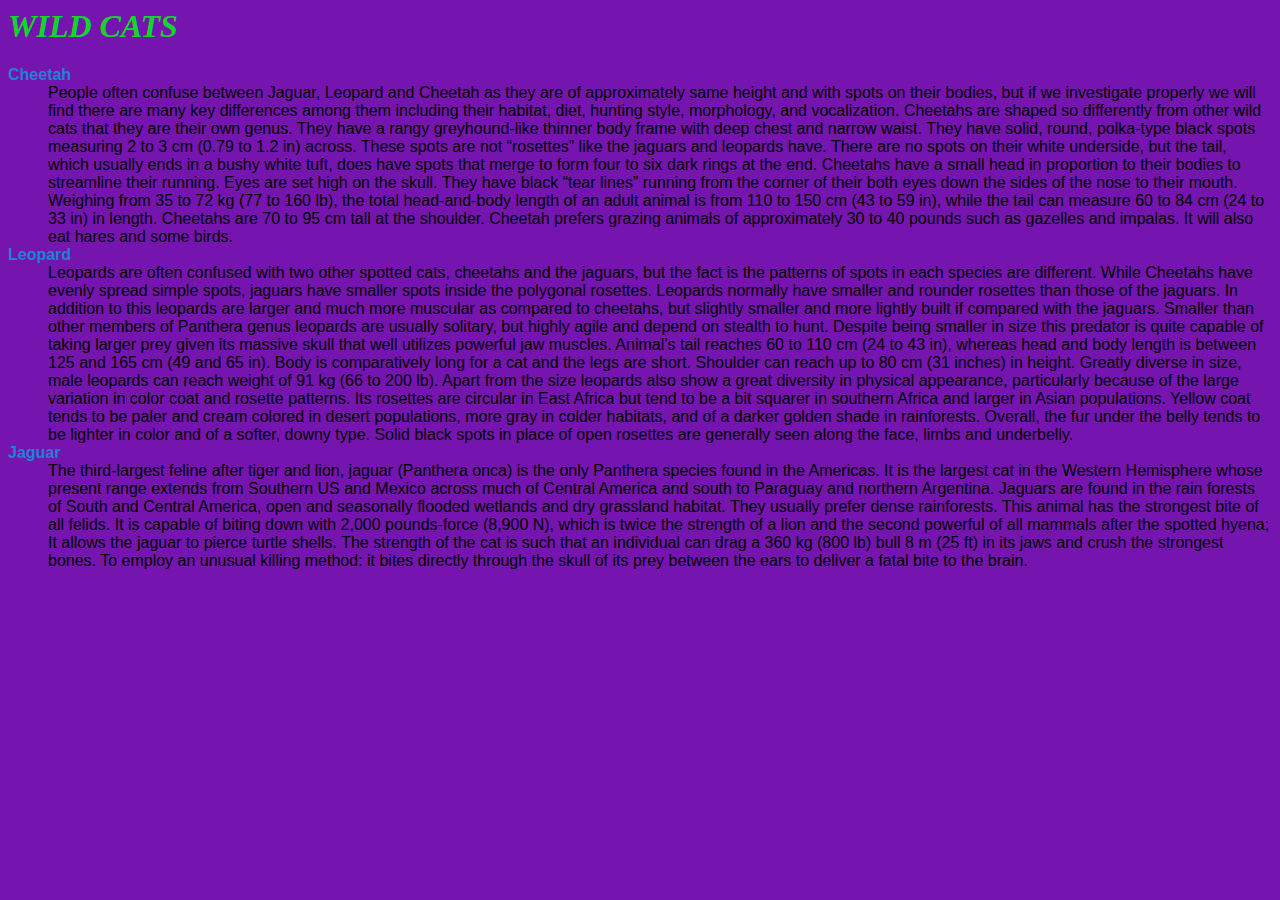
<file: animals.html>
<html>
    <head>
        <title> animals info</title>
        <style>
            h1 {
                font-style:oblique;
                color: rgb(15, 216, 42);

            }
            dt {
                font-weight: bold;
                color: rgb(31, 130, 211);
                font-family: Verdana, Geneva, Tahoma, sans-serif;

            }
            dd {
                font-family: Impact, Haettenschweiler, 'Arial Narrow Bold', sans-serif;
                color: black;
            }
            body
            {
                background-color: rgb(118, 20, 175);
            }
        </style>

    </head>
    <body>
        <h1> WILD CATS</h1>

        <dl>
            <dt>Cheetah</dt>
            <dd>
                People often confuse between Jaguar, Leopard and Cheetah as they are of approximately same height and with spots on their bodies, but if we investigate properly we will find there are many key differences among them including their habitat, diet, hunting style, morphology, and vocalization.

                Cheetahs are shaped so differently from other wild cats that they are their own genus. They have a rangy greyhound-like thinner body frame with deep chest and narrow waist. They have solid, round, polka-type black spots measuring 2 to 3 cm (0.79 to 1.2 in) across. These spots are not “rosettes” like the jaguars and leopards have. There are no spots on their white underside, but the tail, which usually ends in a bushy white tuft, does have spots that merge to form four to six dark rings at the end. Cheetahs have a small head in proportion to their bodies to streamline their running. Eyes are set high on the skull. They have black “tear lines” running from the corner of their both eyes down the sides of the nose to their mouth.

                Weighing from 35 to 72 kg (77 to 160 lb), the total head-and-body length of an adult animal is from 110 to 150 cm (43 to 59 in), while the tail can measure 60 to 84 cm (24 to 33 in) in length. Cheetahs are 70 to 95 cm tall at the shoulder. Cheetah prefers grazing animals of approximately 30 to 40 pounds such as gazelles and impalas. It will also eat hares and some birds.
            </dd>
            <dt>Leopard</dt>
            <dd>
                Leopards are often confused with two other spotted cats, cheetahs and the jaguars, but the fact is the patterns of spots in each species are different. While Cheetahs have evenly spread simple spots, jaguars have smaller spots inside the polygonal rosettes. Leopards normally have smaller and rounder rosettes than those of the jaguars. In addition to this leopards are larger and much more muscular as compared to cheetahs, but slightly smaller and more lightly built if compared with the jaguars.

                Smaller than other members of Panthera genus leopards are usually solitary, but highly agile and depend on stealth to hunt. Despite being smaller in size this predator is quite capable of taking larger prey given its massive skull that well utilizes powerful jaw muscles. Animal’s tail reaches 60 to 110 cm (24 to 43 in), whereas head and body length is between 125 and 165 cm (49 and 65 in). Body is comparatively long for a cat and the legs are short. Shoulder can reach up to 80 cm (31 inches) in height. Greatly diverse in size, male leopards can reach weight of 91 kg (66 to 200 lb).

                Apart from the size leopards also show a great diversity in physical appearance, particularly because of the large variation in color coat and rosette patterns. Its rosettes are circular in East Africa but tend to be a bit squarer in southern Africa and larger in Asian populations. Yellow coat tends to be paler and cream colored in desert populations, more gray in colder habitats, and of a darker golden shade in rainforests. Overall, the fur under the belly tends to be lighter in color and of a softer, downy type. Solid black spots in place of open rosettes are generally seen along the face, limbs and underbelly.
            </dd>
            <dt>
                Jaguar </dt>
                <dd>
                    The third-largest feline after tiger and lion, jaguar (Panthera onca) is the only Panthera species found in the Americas. It is the largest cat in the Western Hemisphere whose present range extends from Southern US and Mexico across much of Central America and south to Paraguay and northern Argentina.

                    Jaguars are found in the rain forests of South and Central America, open and seasonally flooded wetlands and dry grassland habitat. They usually prefer dense rainforests.

                    This animal has the strongest bite of all felids. It is capable of biting down with 2,000 pounds-force (8,900 N), which is twice the strength of a lion and the second powerful of all mammals after the spotted hyena; It allows the jaguar to pierce turtle shells. The strength of the cat is such that an individual can drag a 360 kg (800 lb) bull 8 m (25 ft) in its jaws and crush the strongest bones. To employ an unusual killing method: it bites directly through the skull of its prey between the ears to deliver a fatal bite to the brain.
                </dd>
        
        </dl>
    </body>
</html>
</file>
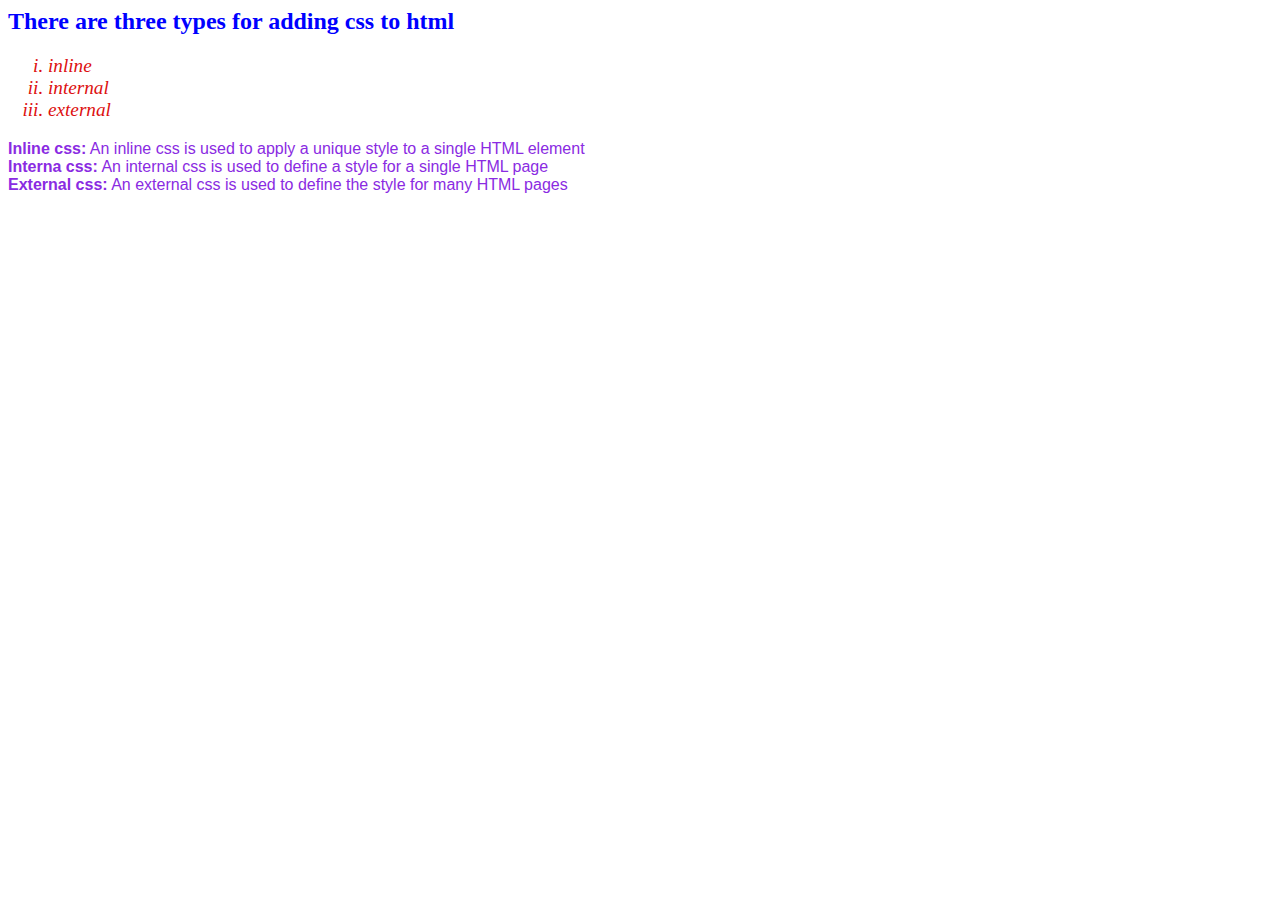
<file: css.html>
<html>
<head>
<title>adding css to html</title>
<h2 style="color: blue">There are three types for adding css to html</h2>
</head>
<style>
    ol
    {
        color: rgb(221, 16, 16);
        font-style: italic;
        font-size: larger;
    }
</style>
<ol style="list-style-type: lower-roman">
    <li>inline</li>
    <li>internal</li>
    <li>external</li>
    </ol>

     <link rel="StyleSheet" type="text/css" href="style.css"/>
    <body>
        <p><b>Inline css:</b> An inline css is used to apply a unique style to a single HTML element<br>
           <b>Interna css:</b>  An internal css is used to define a style for a single HTML page<br>
            <b> External css:</b> An external css is used to define the style for many HTML pages</p>
    </body>
    

</html>
</file>
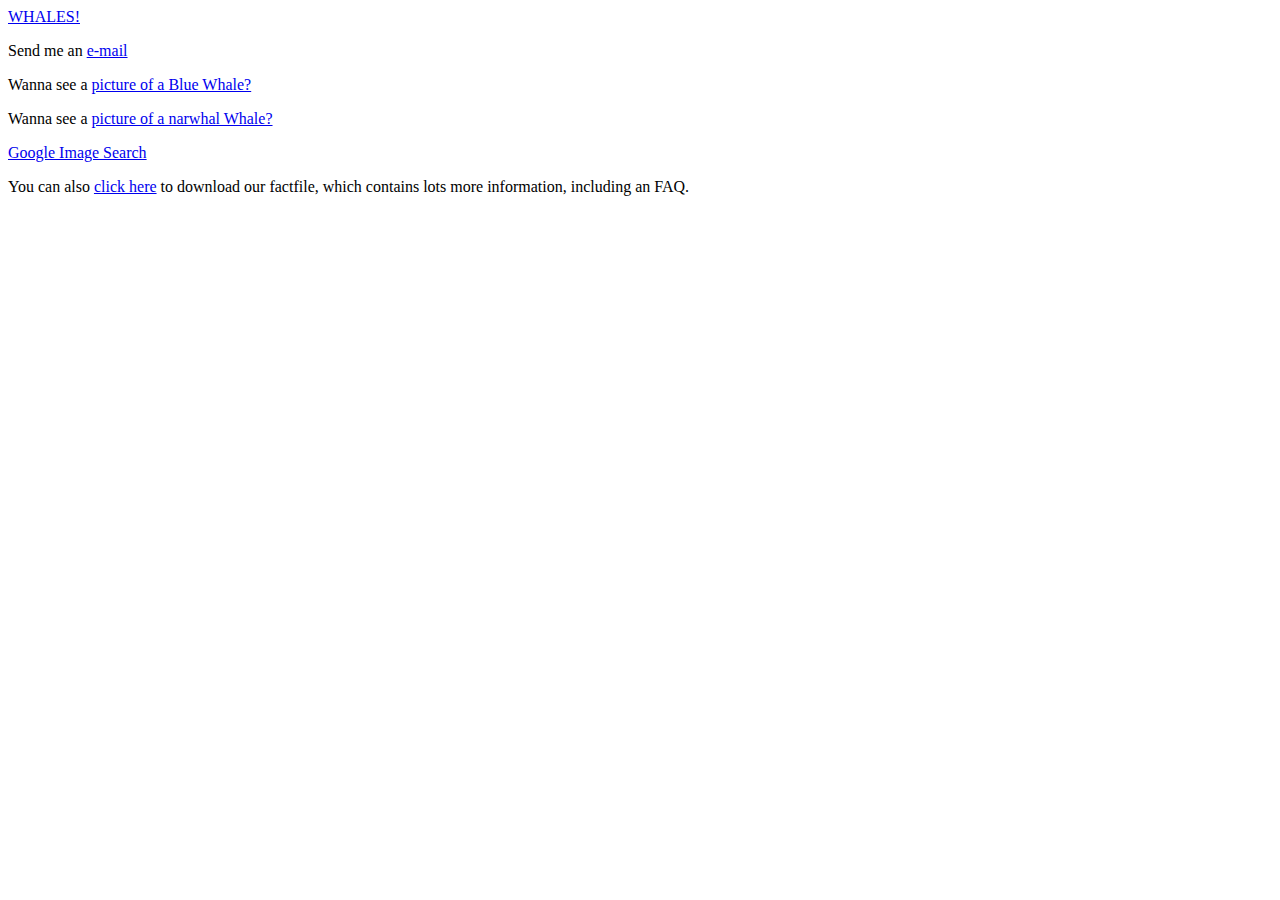
<file: dem3.html>
<!DOCTYPE html>
<html>
  <head>
    <title>links</title>
    <meta charset="UTF-8" />
  </head>

  <body>
    <a href="whales.html" title="Information on  blue whale and narwhal whale">
      WHALES!</a
    >
    <p>
      Send me an
      <a href="mailto:narwhal@gmail.com?subject=Question%20about%20whales"
        >e-mail</a
      >
    </p>

    <p>
        Wanna see a <a href="bluewhale.jpeg">picture of a Blue Whale?</a>
      </p>

    <p>
      Wanna see a <a href="narwhal.jpeg">picture of a narwhal Whale?</a>
    </p>

    <p><a href="https://www.google.co.uk/imghp">Google Image Search</a></p>
    <p></p>

    <p>You can also <a href="factfile.pdf" target="_blank">click here</a> to download our factfile, which contains lots more information, including an FAQ.</p>
   </body>
</html>
</file>
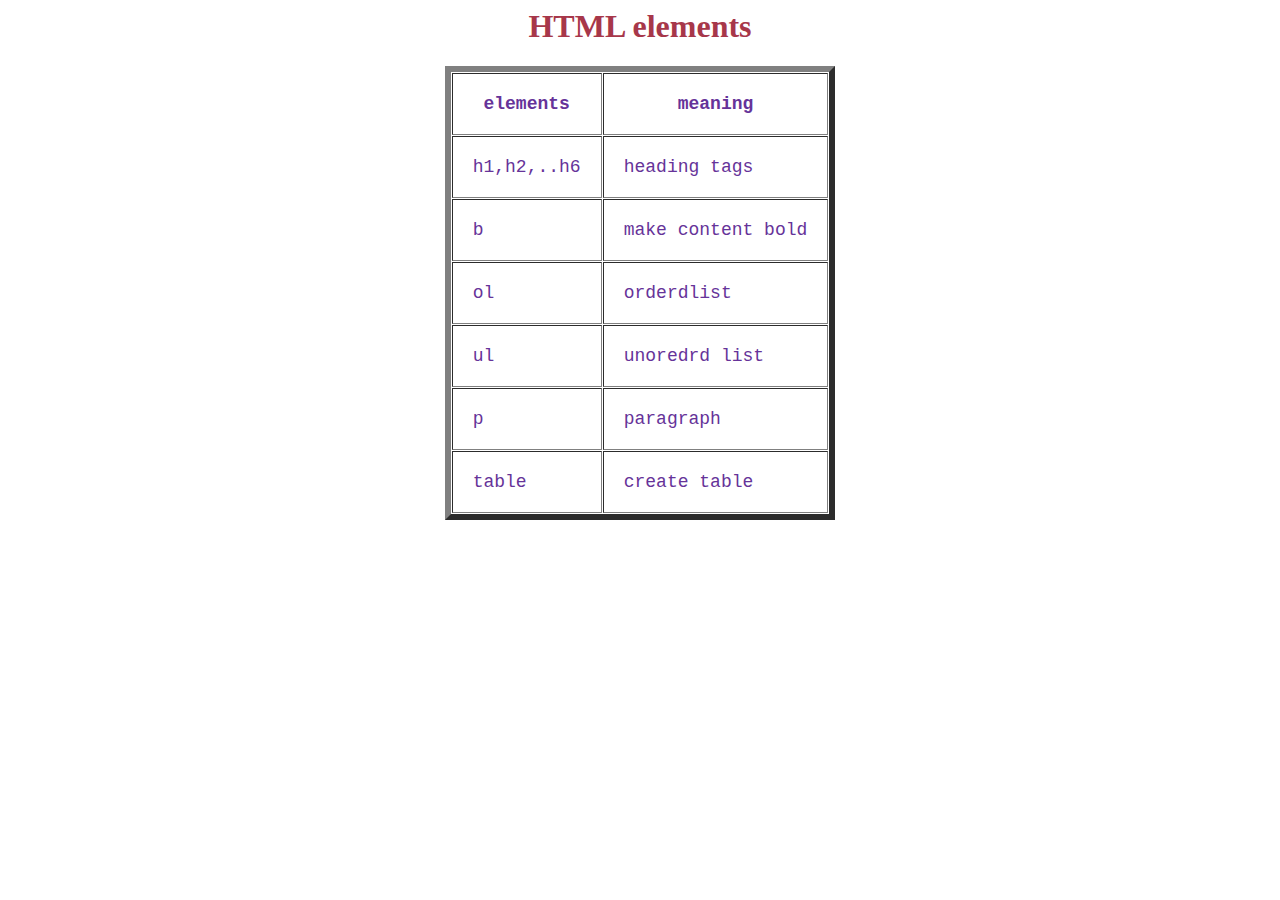
<file: elements.html>
<html>
<head>
<title>uses of HTML  elements</title>
</head>
<h1 align="center" style="color:rgb(167, 55, 74)" > HTML elements</h1>
</head>
<style>
    table{
        font-family: 'Courier New', Courier, monospace;
        font-size:large;
        font-weight: 100;
        color: rebeccapurple;
    }

</style>

<center>
    <table border="6"  cellspacing="1" cellpadding="20">
        <tr>
            <th>elements</th>
            <th>meaning</th>
            </th>
        </tr>
        <tr>
            <td>h1,h2,..h6</td>
            <td>heading tags</td>
        </tr>
        <tr>
            <td>b</td>
            <td>make content bold</td>
        </tr>
        <tr>
            <td>ol</td>
            <td>orderdlist </td>
        </tr>
        <tr>
            <td>ul</td>
            <td>unoredrd list</td>
        </tr>
        <tr>
            <td>p</td>
            <td>paragraph</td>
        </tr>
        <tr>
            <td>table</td>
            <td>create table</td>
        </tr>
    </table>
</center>
</html>
</file>
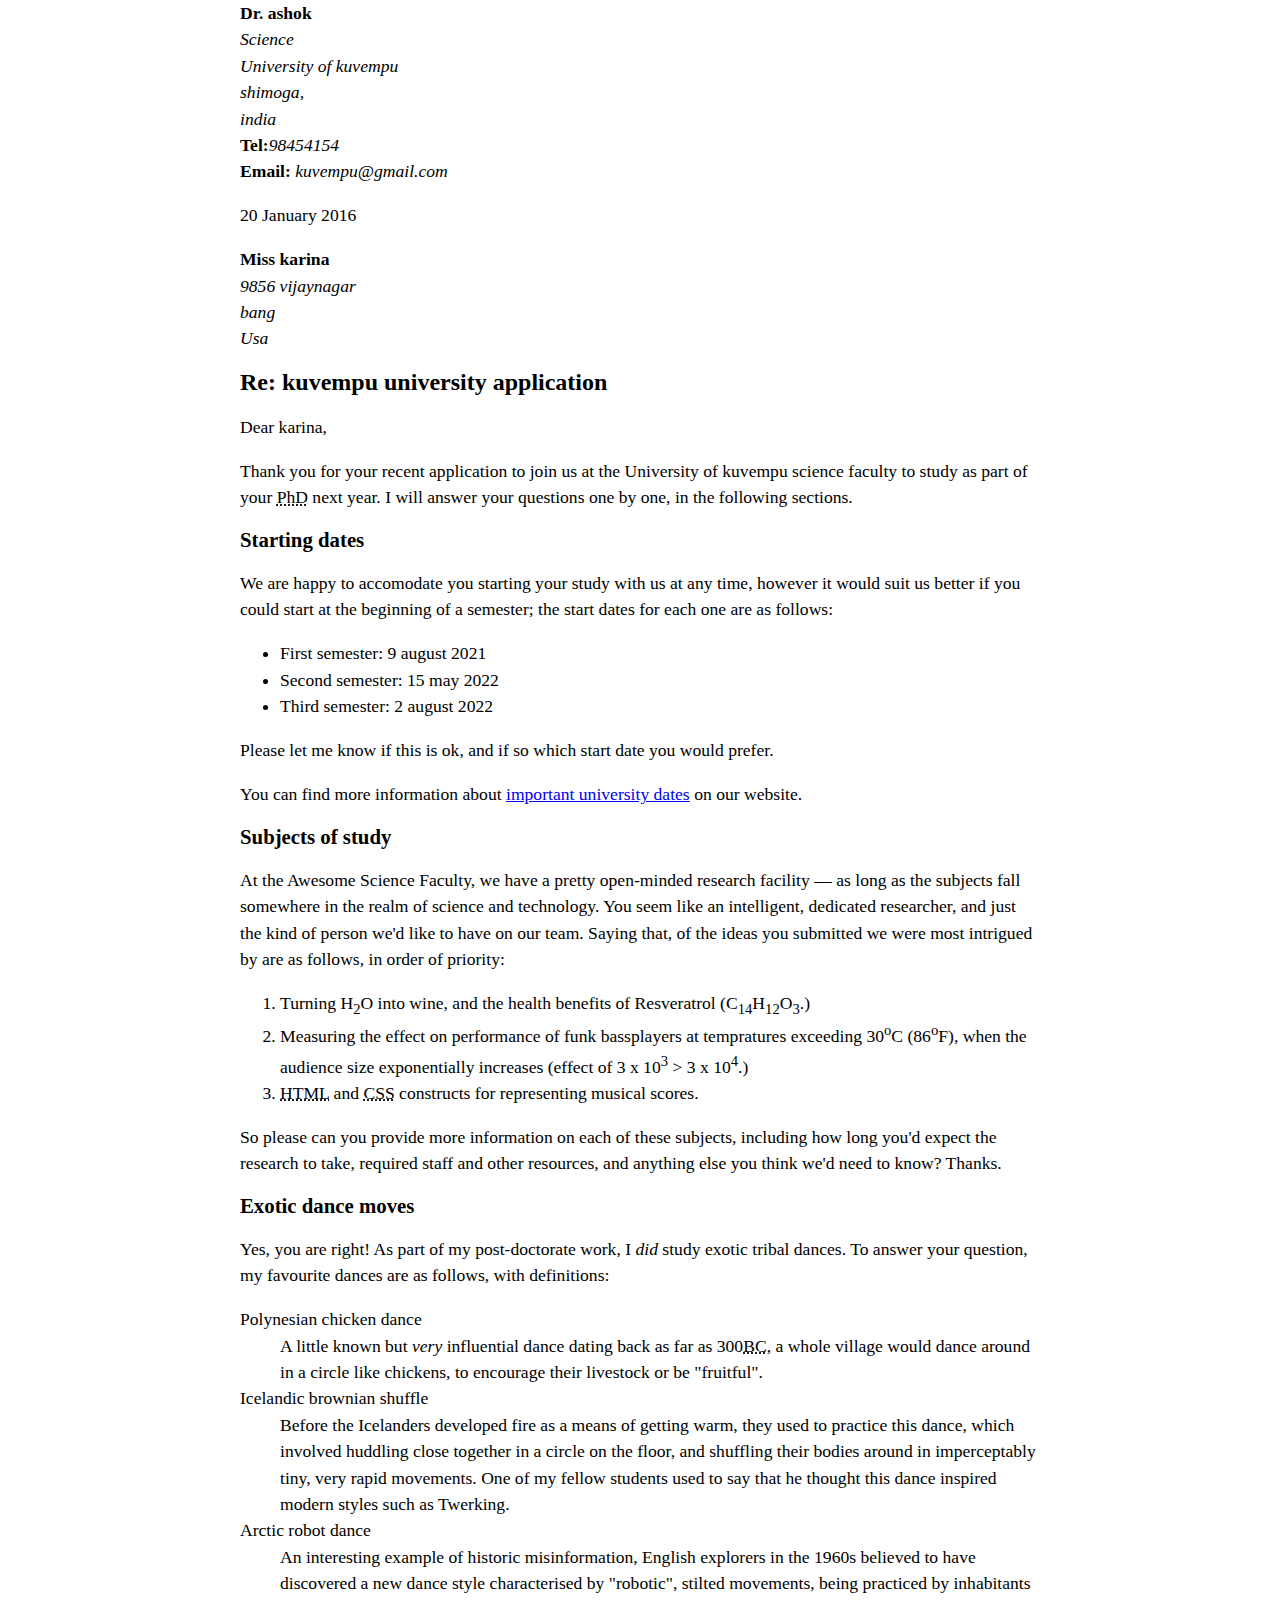
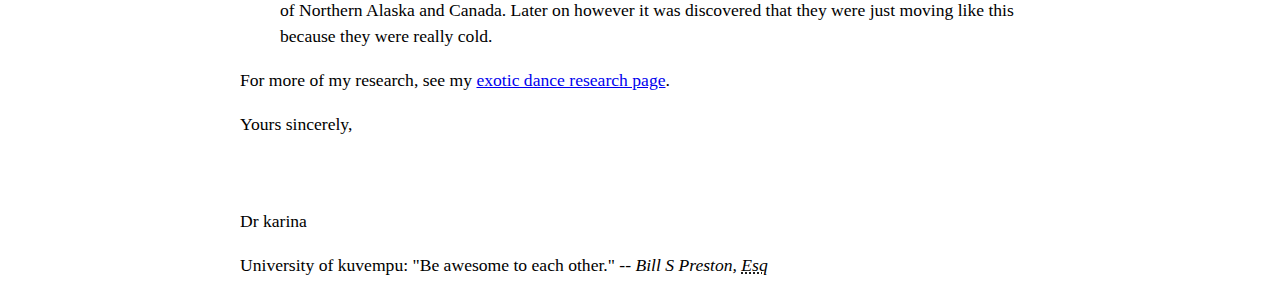
<file: letter.html>
<html>
<head>
  <meta charset="utf-8">
  <meta name="author" content="Dr. Eleanor Gaye">
  <link rel="stylesheet" href="letter.css">
	<title>Marking up a letter</title>
</head>
<body>
  
<p class="receiver-column"><strong>Dr. ashok</strong>
  <br><em>Science</em></br>
  <em>University of kuvempu</em>
  <br><em>shimoga,</em></br>
  <em>india</em>
<br><strong>Tel:</strong><em>98454154</em></br>
<strong>Email:</strong> <em>kuvempu@gmail.com</em><br>
</p>

<p class="receiver-column"><time datetime="2021-2-21">20 January 2016</time></p>

<p><strong>Miss karina</strong>
  <br><em>9856 vijaynagar</em></br>
  <em>bang</em>
  <br><em>Usa</em></br>
</p>

<h1>Re: kuvempu university application</h1>

<p>Dear karina,</p>

<p>Thank you for your recent     application to join us at the University of kuvempu science faculty to study as part of your <abbr title="Doctor of Philosophy">PhD</abbr> next year. I will answer your questions one by one,   in the following sections.</p>

<h2>Starting dates</h2>

<p>We are happy to accomodate you starting your study with us at any time, however it would suit us better if you could start at the beginning of a semester; the start dates for each one are as follows:</p>

<ul>
  <li>First semester: <time datetime="2021-08-09">9 august 2021</time></li>
  <li>Second semester: <time datetime="2022-05-15">15 may 2022</time></li>
  <li>Third semester: <time datetime="2022-08-02">2 august 2022</time></li>
</ul>
  
<p>Please let me know if this is ok, and if so which start date you would prefer.</p>

<p>You can find more information about <a href="http://www.kuvempu.ac.in/eng/index.php"> important university dates</a> on our website.</p>

<h2>Subjects of study</h2>

<p>
At the Awesome Science Faculty, we have a pretty open-minded research facility — as long as the subjects fall somewhere in the realm of science and technology. You seem like an intelligent, dedicated researcher, and just the kind of person we'd like to have on our team. Saying that, of the ideas you submitted we were most intrigued by are as follows, in order of priority:</p>

<ol>
  <li>Turning H<sub>2</sub>O into wine, and the health benefits of Resveratrol (C<sub>14</sub>H<sub>12</sub>O<sub>3</sub>.)</li>
  <li>Measuring the effect on performance of funk bassplayers at tempratures exceeding 30<sup>o</sup>C (86<sup>o</sup>F), when the audience size exponentially increases (effect of 3 x 10<sup>3</sup> > 3 x 10<sup>4</sup>.)</li>
  <li><abbr title="Hypertext Markup Language">HTML</abbr> and <abbr title="Cascading Style Sheets">CSS</abbr> constructs for representing musical scores.</li>
</ol>

<p>So please can you provide more information on each of these subjects, including how long you'd expect the research to take, required staff and other resources, and anything else you think we'd need to know? Thanks.</p>

<h2>Exotic dance moves</h2>

<p>Yes, you are right! As part of my post-doctorate work, I <em>did</em> study exotic tribal dances. To answer your question, my favourite dances are as follows, with definitions:</p>

<dl>
  <dt>Polynesian chicken dance</dt>
  <dd>A little known but <em>very</em> influential dance dating back as far as 300<abbr title="before Christ">BC</abbr>, a whole village would dance around in a circle like chickens, to encourage their livestock or be "fruitful".</dd>
  <dt>Icelandic brownian shuffle</dt>
  <dd>Before the Icelanders developed fire as a means of getting warm, they used to practice this dance, which involved huddling close together in a circle on the floor, and shuffling their bodies around in imperceptably tiny, very rapid movements. One of my fellow students used to say that he thought this dance inspired modern styles such as Twerking.</dd>
  <dt>Arctic robot dance</dt>
  <dd>An interesting example of historic misinformation, English explorers in the 1960s believed to have discovered a new dance style characterised by "robotic", stilted movements, being practiced by inhabitants of Northern Alaska and Canada. Later on however it was discovered that they were just moving like this because they were really cold.</dd>
</dl>
  
<p>For more of my research, see my <a href="http://www.kuvempu.ac.in/eng/index.php">exotic dance research page</a>.</p>
  
<p>Yours sincerely,</p>
  
<br></br>

<p>Dr karina</p>

<p>University of kuvempu: "Be awesome to each other." -- <em>Bill S Preston, <abbr title="Esquire">Esq</abbr></em></p>
  
  


</body>
</html>
</file>
<file: style.css>
p{
    font-family: Verdana, Geneva, Tahoma, sans-serif;
    font-size: medium;
    color: blueviolet;
}
</file>
<file: letter.css>
body {
  max-width: 800px;
  margin: 0 auto;
}

.receiver-column {
  text-align: left;
}

h1 {
  font-size: 1.5em;
}

h2 {
  font-size: 1.3em;
}

p,ul,ol,dl,address {
  font-size: 1.1em;
}

p, li, dd, dt, address {
  line-height: 1.5;
}
</file>
